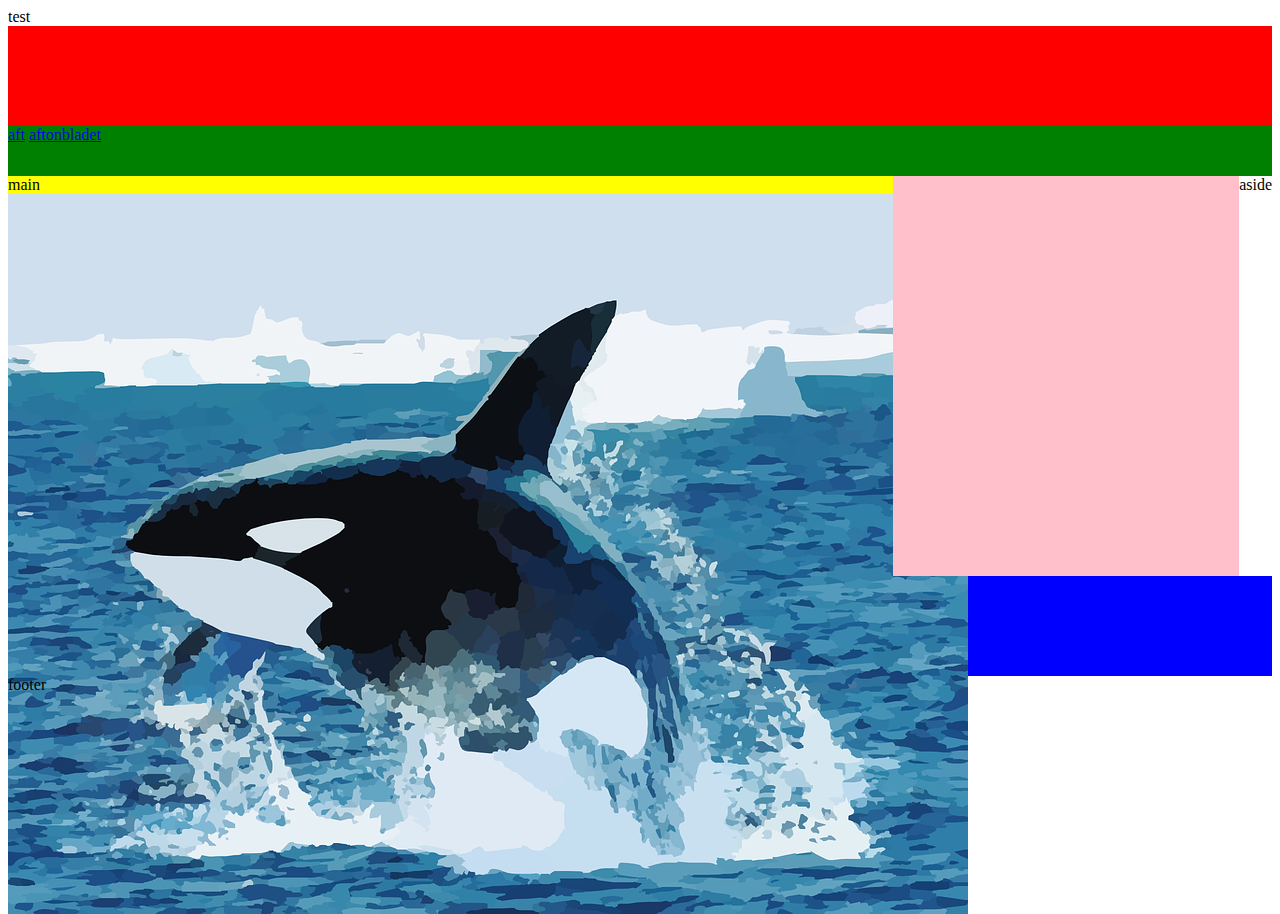
<file: Index.html>
<!  DOCTYPE html>
<html lang="en" dir="ltr">
  <head>
    <link rel="stylesheet" href="css/master.css">
    <meta charset="utf-8">
    <title> klara sida </title>

  </head>

  <body>
    test 
      <div  id="wrapper">
        <header>

        </header>

      <nav>
        <a href="http://aftonbladet.se">aft</a>
        <a href="http://aftonbladet.se">aftonbladet</a>
      </nav>
      <div id="mainwrapper">
        <main>
        main
        <img src="img/bild.png" alt="">
        </main>

        <aside class="">
        </aside>
        aside
        </aside>
      </div>
      <footer>

      </footer>
        footer
      </aside>
    </div>
  </body>
</html>
</file>
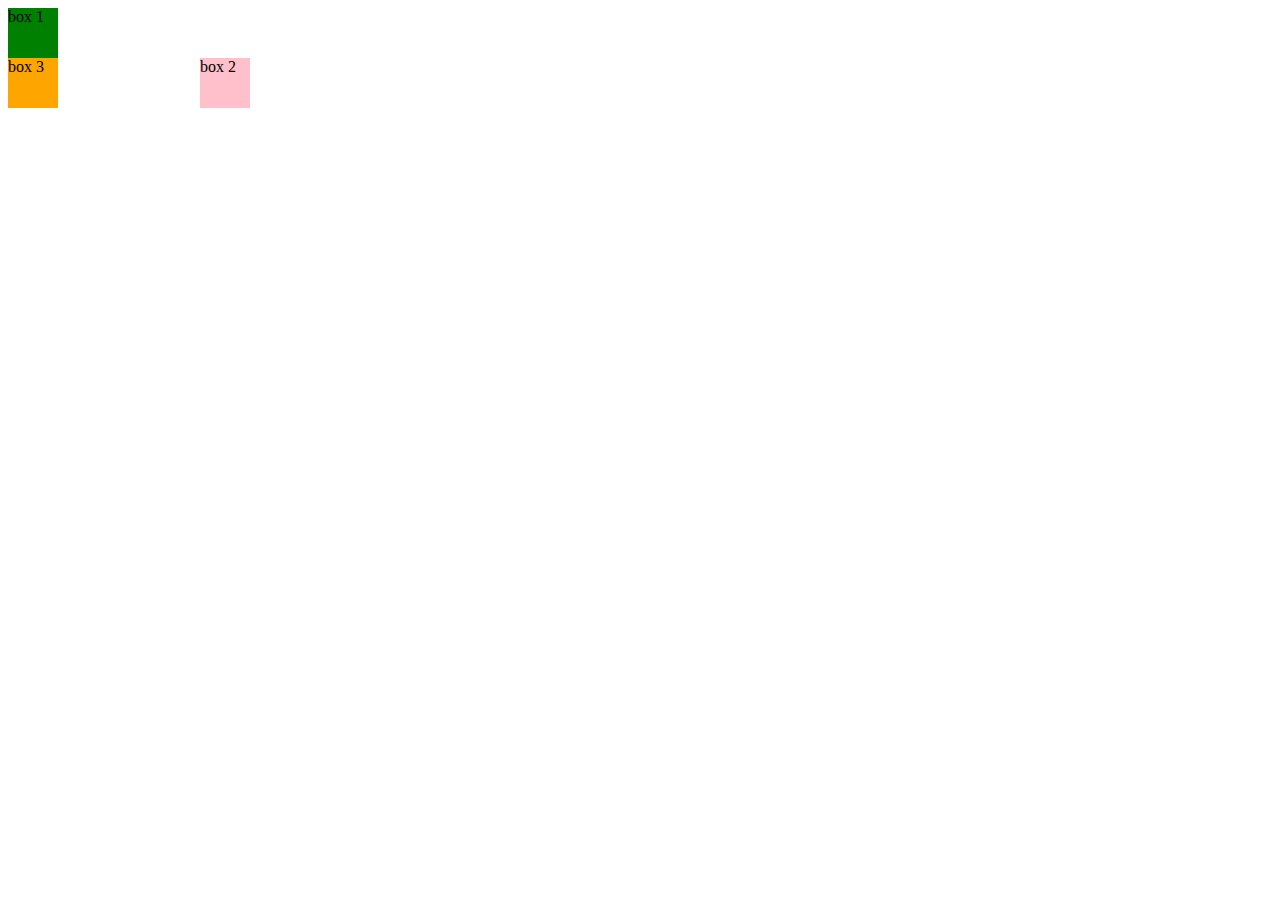
<file: divtest/divtest1.html>
<!DOCTYPE html>
<html lang="en" dir="ltr">
  <head>
    <meta charset="utf-8">
    <title></title>
    <style media="screen">

      #box1{
        height:50px;
        width:50px;
        background:green;
      }

      #box2{
        height:50px;
        width:50px;
        background:pink;
        position:absolute;
        left:200px;
      }
      .box3{
        height:50px;
        width:50px;
        background:orange;
      }
    </style>
  </head>

  <body>


    <div id="box1">
      box 1
    </div>

    <div id="box2">
      box 2
    </div>

    <div class="box3">
      box 3
    </div>


  </body>
</html>
</file>
<file: css/master.css>
h2{
  background-color: blue;
}

header{
  background-color: red;
  height:100px;
  width:100%;
}



nav{
background-color: green;
height:50px;
width:100%;
}
main{
  background-color: yellow;
  height:400px;
  width:70%;
}
aside{
  background-color: pink;
  height:400px;
  width:30%;
}
footer{
  background-color: blue;
  height:100px;
  width:100%;
}
#mainwrapper{
display:flex;

}
#wrapper{
  width: 100%;
  margin-left:auto;
  margin-right:auto:
}
@media only screen and (max-width:600px){

  #mainwrapper{
    display: flex;
    flex-direction: column;
  }

}

}
</file>
